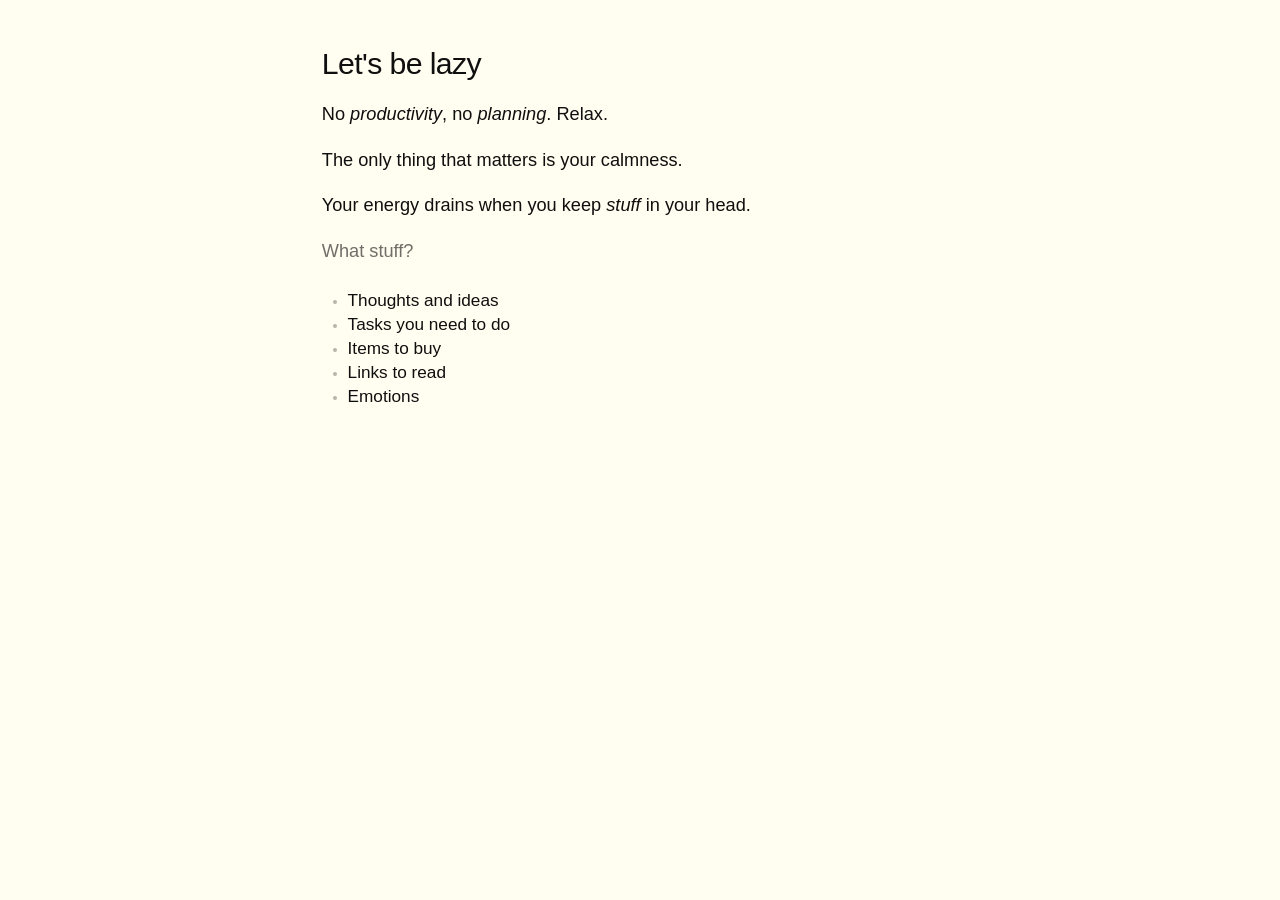
<file: cmd/bot/templates/index.html>
<!DOCTYPE html>
<html lang="en">
<head>
    <meta charset="UTF-8">
    <meta name="viewport" content="width=device-width, initial-scale=1.0">
    <link rel="icon" href="https://files.md/favicon.ico" sizes="32x32">
    <title>Files.md</title>
    <style>
        html {
            box-sizing: border-box;
            width: 100%;
            height: 100%;
            font-size: 62.5%
        }

        body {
            margin: 0;
            background-color: #FFFEF0;
            color: #100F0F;
            font-size: calc(1.4rem + 0.25vw);
            font-family: -apple-system, BlinkMacSystemFont, 'Inter', 'IBM Plex Sans', 'Segoe UI', Helvetica, Arial, sans-serif;
            -webkit-font-smoothing: antialiased;
            text-rendering: optimizeLegibility;
        }

        :root {
            --font-normal: calc(1.5rem + 0.25vw);
            --wrap-wide: 1000px;
            --wrap-normal: 37em;
            --line-height: 1.5;
        }

        @media (max-width: 860px) {
            :root {
                --wrap-normal: 88vw;
                --wrap-wide: 100vw;
            }
        }


        heading, content {
            display: block;
            margin-left: auto;
            margin-right: auto;
            max-width: var(--wrap-wide);
            width: var(--wrap-normal);
        }

        h1 {
            font-weight: 500;
            font-size: calc(1.35em + 0.55vw);
            letter-spacing: -0.02em;
            line-height: 1.25;
            margin-top: 1.5em;
            margin-bottom: 0.25em
        }

        p {
            font-size: var(--font-normal);
            max-width: var(--wrap-normal);
            line-height: var(--line-height);
        }

        ul {
            padding: 0.5rem 0 1rem 1em;
            margin: 0 0 0 0.5em
        }

        ul>li {
            padding: 0.15rem 0
        }

        ul>li::marker {
            color: #B7B5AC;
        }

        ul>li::marker {
            font-size: 85%
        }

        .muted {
            color: #6F6E69;
        }
    </style>
</head>
<body>
<main>
    <article>
        <heading>
            <h1>Let's be lazy</h1>
        </heading>
        <content>
            <p>No <em>productivity</em>, no <em>planning</em>. Relax.</p>
            <p>The only thing that matters is your calmness.</p>
            <p>Your energy drains when you keep <em>stuff</em> in your head.</p>
            <p>
                <span class="muted">What stuff?</span>
                <ul>
                    <li>Thoughts and ideas</li>
                    <li>Tasks you need to do</li>
                    <li>Items to buy</li>
                    <li>Links to read</li>
                    <li>Emotions</li>
                </ul>
            </p>
        </content>
    </article>
</main>
</body>
</html>
</file>
